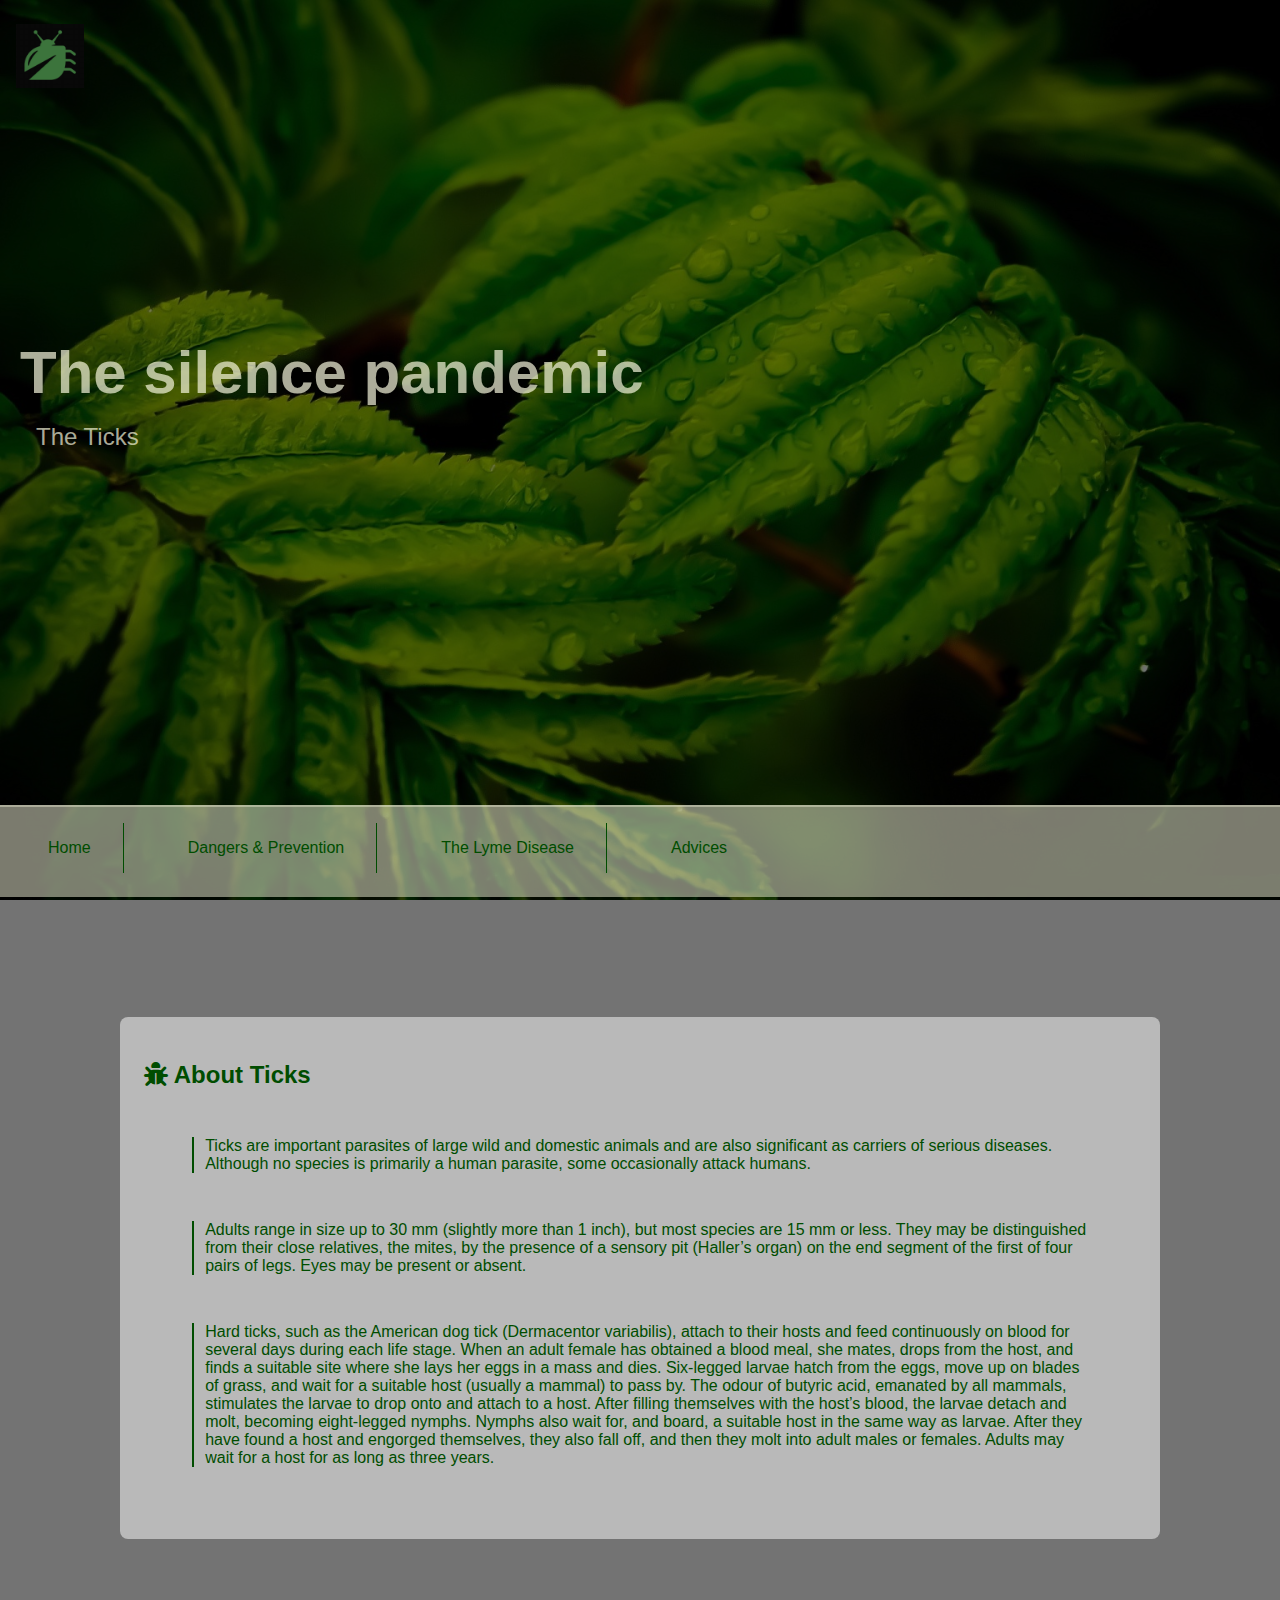
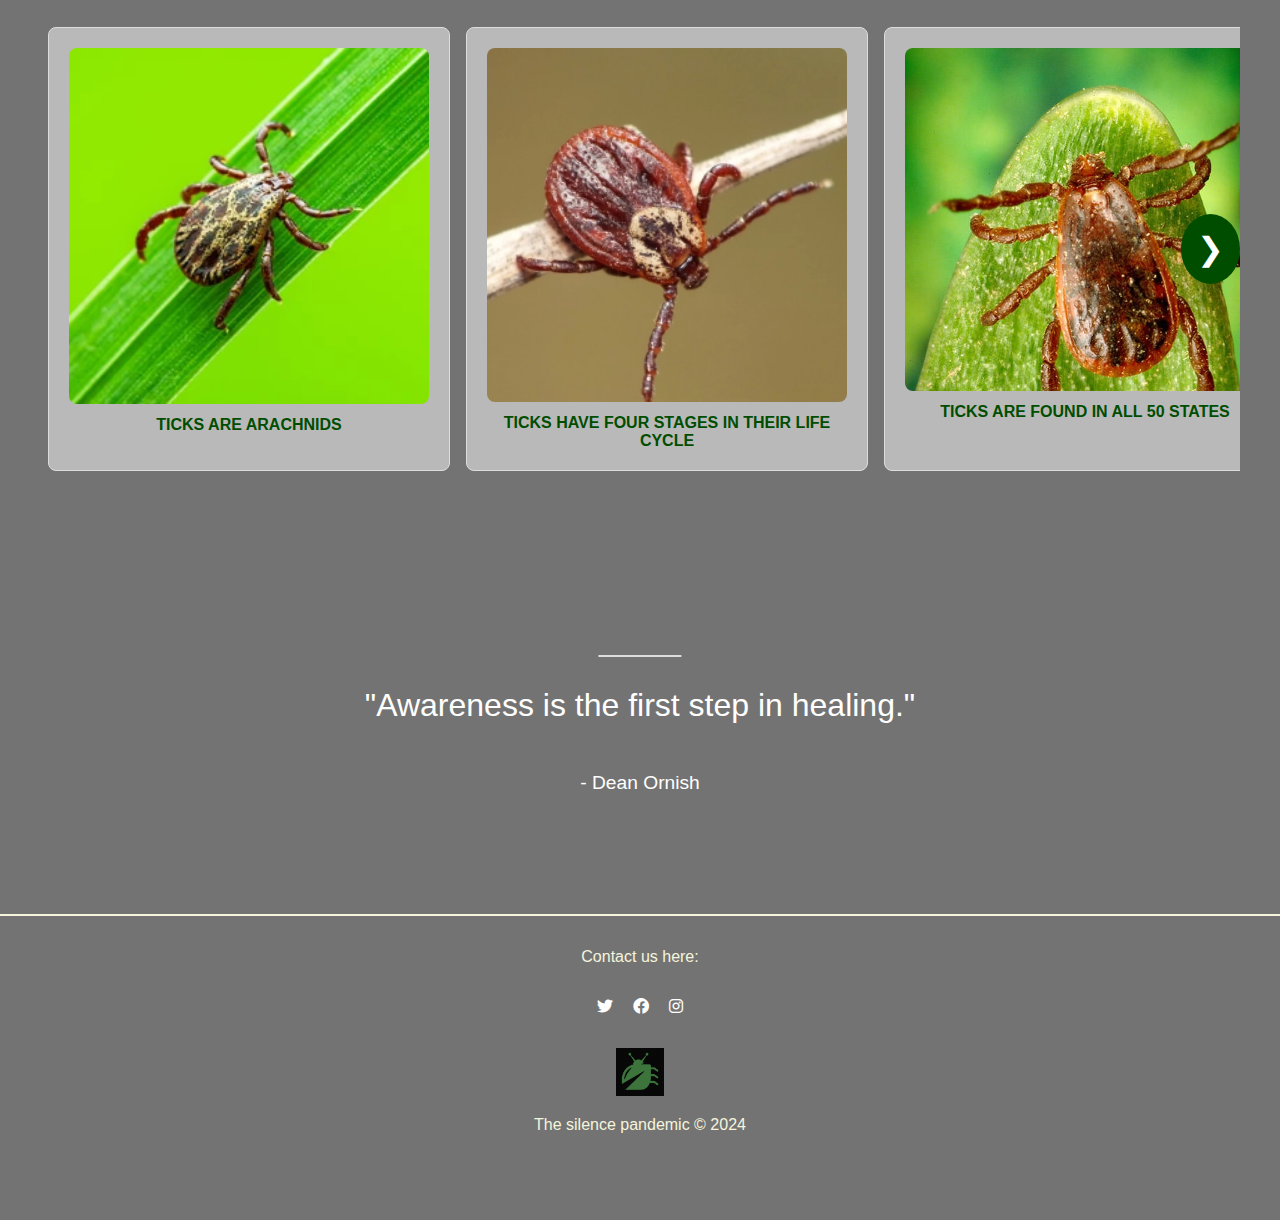
<file: index.html>
<!DOCTYPE html>
<html lang="en">
<head>
    <meta charset="UTF-8">
    <meta name="viewport" content="width=device-width, initial-scale=1.0">
    <title>The silence pandemic</title>
    <link rel="stylesheet" href="index.css">
    <link rel="stylesheet" href="https://cdnjs.cloudflare.com/ajax/libs/font-awesome/5.15.4/css/all.min.css">
    <link rel="stylesheet" href="https://cdnjs.cloudflare.com/ajax/libs/font-awesome/6.0.0-beta3/css/all.min.css">
    <link rel="icon" href="tick.png" type="image/png">

</head>
<body>

    <div class="head">
        <div class="header">
            <img src="tick.png" alt="Logo" class="logo">
            <div>
                <h1>The silence pandemic</h1>
                <p>The Ticks</p>
            </div>
        </div>
    
        <div class="navBar">
            <a href="index.html" class="el">Home</a>
            <a href="prev_p.html" class="el">Dangers & Prevention</a>
            <a href="lymeD_p.html" class="el">The Lyme Disease</a>
            <a href="adv_p.html">Advices</a>
        </div>
    </div>

    <div class="info">
        <div class="about">
            <h2><i class="fas fa-bug"></i>   About Ticks</h2>
            <p>Ticks are important parasites of large wild and domestic animals and are also significant as carriers of serious diseases. Although no species is primarily a human parasite, some occasionally attack humans.</p>
            <p>Adults range in size up to 30 mm (slightly more than 1 inch), but most species are 15 mm or less. They may be distinguished from their close relatives, the mites, by the presence of a sensory pit (Haller’s organ) on the end segment of the first of four pairs of legs. Eyes may be present or absent.</p>
            <p>Hard ticks, such as the American dog tick (Dermacentor variabilis), attach to their hosts and feed continuously on blood for several days during each life stage. When an adult female has obtained a blood meal, she mates, drops from the host, and finds a suitable site where she lays her eggs in a mass and dies. Six-legged larvae hatch from the eggs, move up on blades of grass, and wait for a suitable host (usually a mammal) to pass by. The odour of butyric acid, emanated by all mammals, stimulates the larvae to drop onto and attach to a host. After filling themselves with the host’s blood, the larvae detach and molt, becoming eight-legged nymphs. Nymphs also wait for, and board, a suitable host in the same way as larvae. After they have found a host and engorged themselves, they also fall off, and then they molt into adult males or females. Adults may wait for a host for as long as three years.</p>
        </div>

        <div class="facts">
            <div class="cards">
                <div class="card">
                    <div class="container">
                        <img src="tick1.png" alt="picture 1">
                        <div class="text">Since ticks are in the arachnida class, it means that they are more closely related to spiders and scorpions than they are to other arthropods like ants, termites, beetles or other insects.</div>
                        <div class="title">TICKS ARE ARACHNIDS</div>
                    </div>
                </div>
                <div class="card">
                    <div class="container">
                        <img src="Tick13.png" alt="picture 2">
                        <div class="text">The full life cycle of a tick can take up to three or four years to complete. Ticks start out as eggs, then move to the larval phase, and then to the nymph stage and then finally reach adulthood.</div>
                        <div class="title">TICKS HAVE FOUR STAGES IN THEIR LIFE CYCLE</div>
                    </div>
                </div>
                <div class="card">
                    <div class="container">
                        <img src="Tick12.jpg" alt="picture 3">
                        <div class="text">Ticks can be found everywhere in the United States, even in Alaska where many people believe it is too cold for them to survive. However there are certain parts of the United States that are more prone to diseases carried by ticks.</div>
                        <div class="title">TICKS ARE FOUND IN ALL 50 STATES</div>
                    </div>
                </div>
                <div class="card">
                    <div class="container">
                        <img src="tick4.jpg" alt="picture 4">
                        <div class="text">While many people consider ticks to be terrible, useless little parasites- they actually help to maintain a healthy ecosystem.</div>
                        <div class="title">TICKS HELP TO REGULATE WILDLIFE POPULATIONS</div>
                    </div>
                </div>
                <div class="card">
                    <div class="container">
                        <img src="tick3.jpg" alt="picture 5">
                        <div class="text">Ticks are eaten by a wide variety of animals such as opossums, birds, frogs, squirrels, insects, and lizards.</div>
                        <div class="title">TICKS HAVE MANY PREDATORS</div>
                    </div>
                </div>
                <div class="card">
                    <div class="container">
                        <img src="Tick9.jpg" alt="picture 6">
                        <div class="text">Ticks can live up to two to three years, so in parts of the country where it gets cold in the winter, they don’t just die off.</div>
                        <div class="title">TICKS DON’T DIE OFF IN THE WINTER</div>
                    </div>
                </div>
                <div class="card">
                    <div class="container">
                        <img src="Tick10.jpg" alt="picture 7">
                        <div class="text">Ecosystem indicators are essentially signs of an ecosystem’s health. Certain species can be used to track ecosystem health depending on their presence and abundances.</div>
                        <div class="title">TICKS CAN ACT AS ECOSYSTEM INDICATORS</div>
                    </div>
                </div>
            </div>
            <button class="arrow" onclick="scrollRight()">❯</button>
        </div>

        <div class="quote">
            <blockquote>"Awareness is the first step in healing."</blockquote>
            <p>- Dean Ornish</p>
        </div>

        <button onclick="toTop()" id="toTop">↑</button>
    </div>

    <div class="footer">
        <p>Contact us here:</p>
        <div class="icons">
            <a href="#"><i class="fa-brands fa-twitter"></i></a>
            <a href="#"><i class="fa-brands fa-facebook"></i></a>
            <a href="#"><i class="fa-brands fa-instagram"></i></a>
        </div>
        <center><img id="logo2" src="tick.png" alt="Logo" style="width:3rem; height: 3rem; padding: 1rem;"></center>
          
        <div id="footerD">The silence pandemic © 2024</div>
    </div>    

    <script src="topScroller.js"></script>
    <script src="image_slider.js"></script>
</body>
</html>
</file>
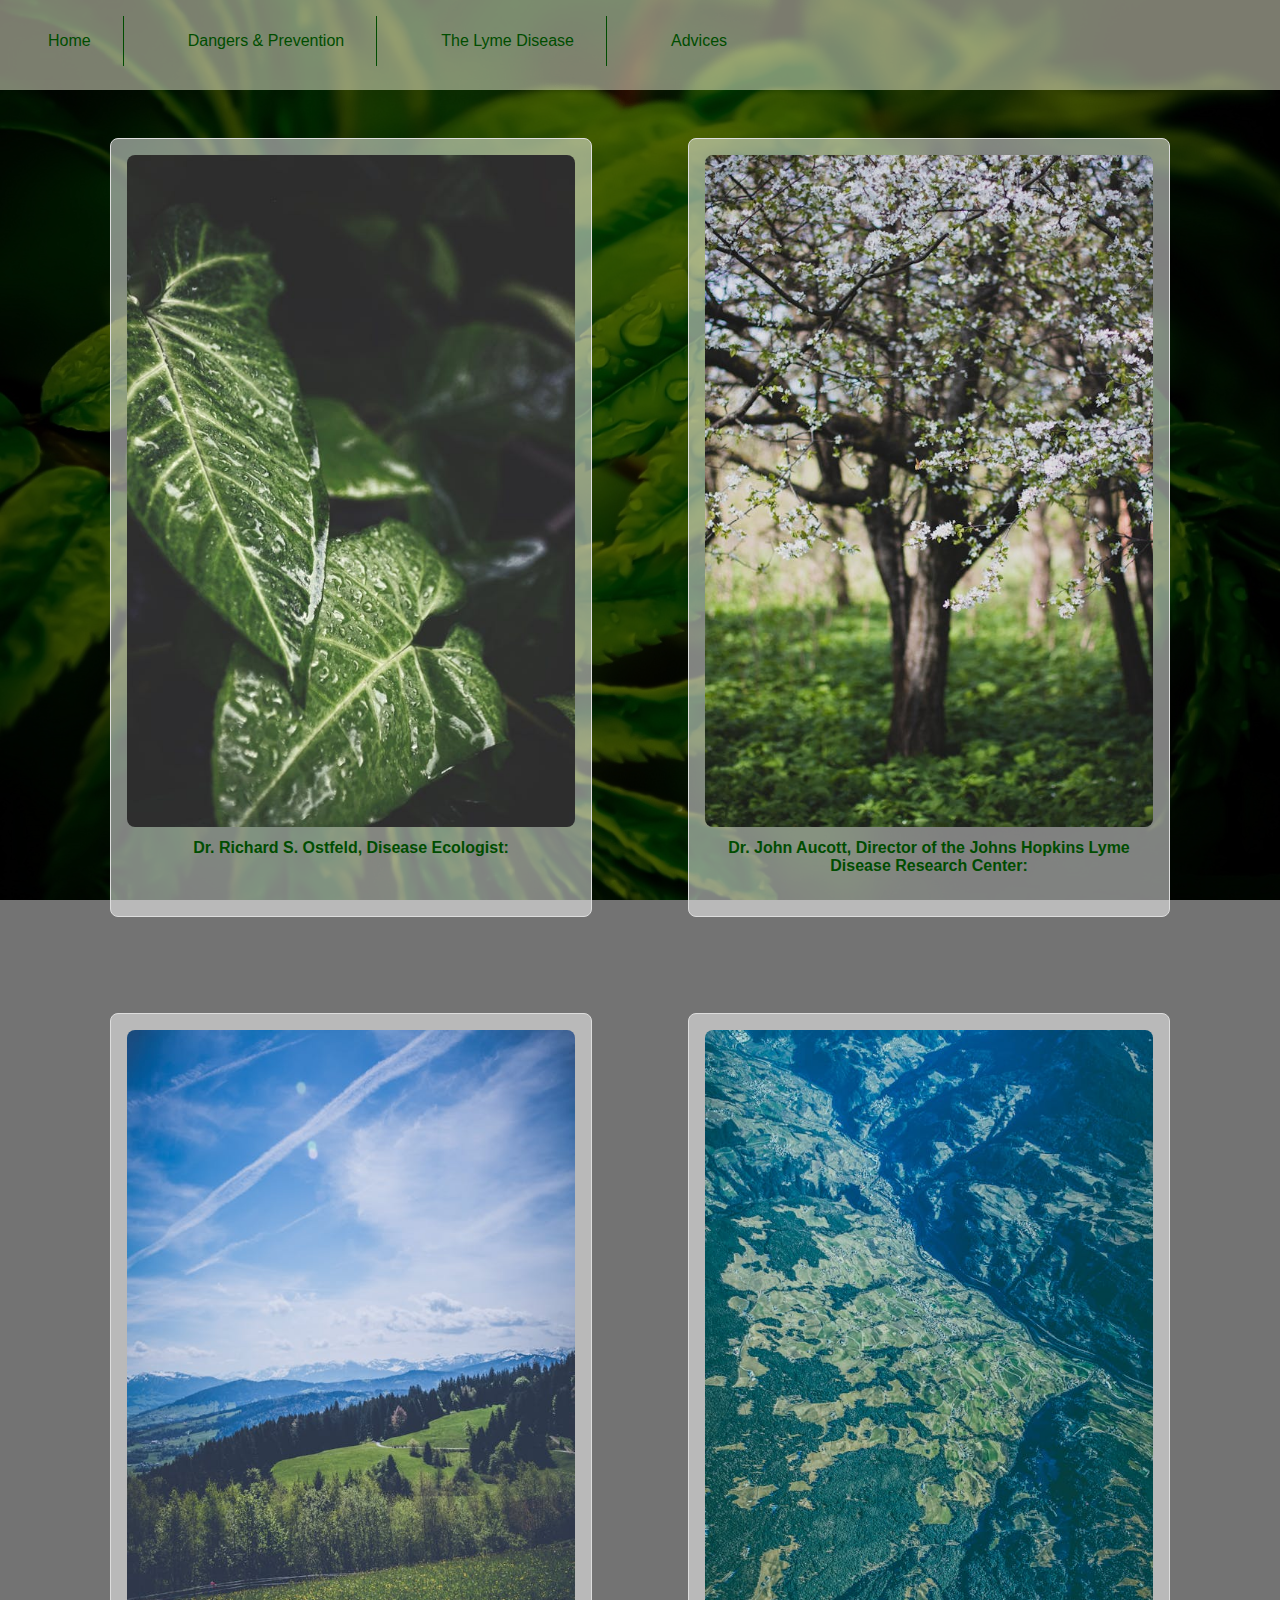
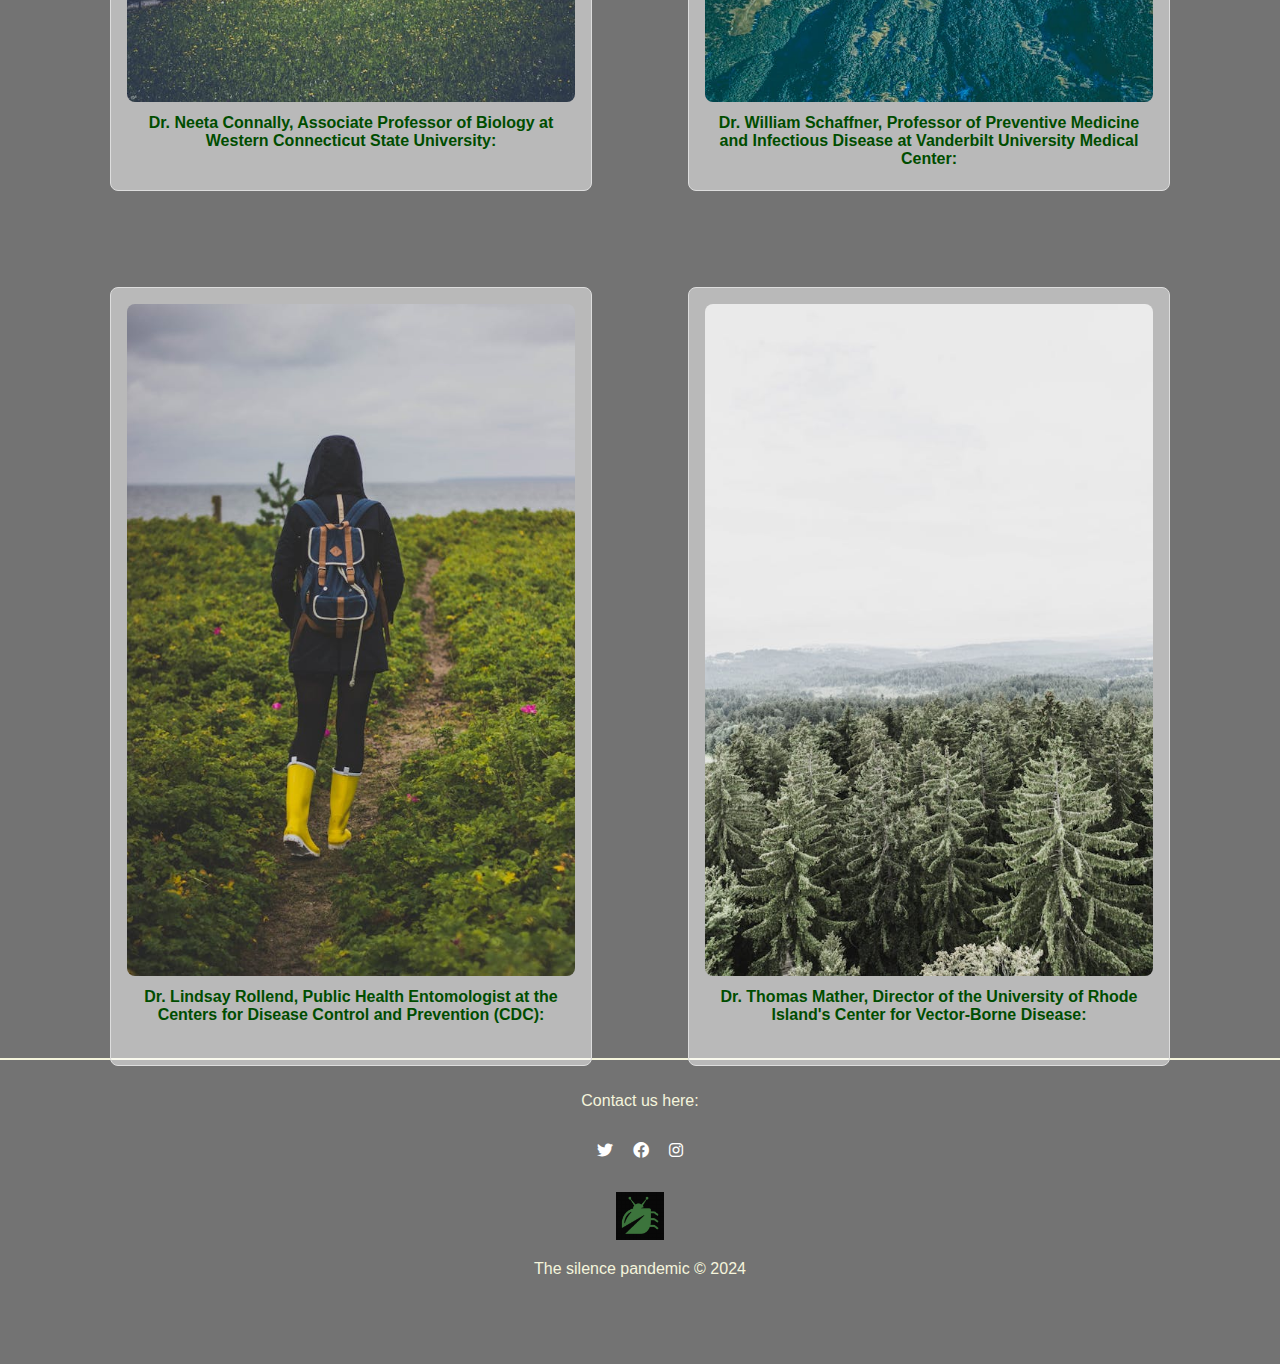
<file: adv_p.html>
<!DOCTYPE html>
<html lang="en">
<head>
    <meta charset="UTF-8">
    <meta name="viewport" content="width=device-width, initial-scale=1.0">
    <title>Document</title>
    <link rel="stylesheet" href="index.css">
    <link rel="stylesheet" href="https://cdnjs.cloudflare.com/ajax/libs/font-awesome/6.0.0-beta3/css/all.min.css">
    <link rel="icon" href="tick.png" type="image/png">
</head>
<body>
    <div class="navBar">
        <a href="index.html" class="el">Home</a>
        <a href="prev_p.html" class="el">Dangers & Prevention</a>
        <a href="lymeD_p.html" class="el">The Lyme Disease</a>
        <a href="adv_p.html">Advices</a>
    </div>

    <div class="facts2">
        <div class="cards2">
            <div class="card2">
                <div class="container2">
                    <img src="L1.jpeg" alt="picture 1">
                    <div class="text2">"It's crucial to perform regular tick checks after spending time outdoors, especially in wooded or grassy areas. Ticks can transmit diseases like Lyme disease, babesiosis, and anaplasmosis, so finding and removing ticks promptly can significantly reduce the risk of disease transmission. Pay particular attention to hidden areas such as the scalp, armpits, and groin. Use a mirror or ask for help to check hard-to-see areas. Early detection and removal are key to preventing tick-borne illnesses."</div>
                    <div class="title2">Dr. Richard S. Ostfeld, Disease Ecologist:</div>
                </div>
            </div>
            <div class="card2">
                <div class="container2">
                    <img src="L2.jpeg" alt="picture 2">
                    <div class="text2">"Preventing tick bites is the first line of defense against tick-borne diseases. Wear long sleeves and long pants tucked into socks when hiking or spending time in areas where ticks are common. Using tick repellents that contain DEET or permethrin on clothing and gear can further reduce the risk. After returning indoors, putting clothes in a hot dryer for 10 minutes can kill any ticks that might be on them. If you do find a tick attached, remove it immediately and monitor the bite site for any signs of rash or infection."</div>
                    <div class="title2">Dr. John Aucott, Director of the Johns Hopkins Lyme Disease Research Center:</div>
                </div>
            </div>
            <div class="card2">
                <div class="container2">
                    <img src="L3.jpeg" alt="picture 3">
                    <div class="text2">"Showering within two hours of coming indoors can help wash off unattached ticks and is an excellent opportunity to do a thorough tick check. Ticks often climb upwards, so pay attention to your lower legs and work your way up. Parents should check their children thoroughly, especially on the scalp and behind the ears. If you have pets, regularly check them for ticks as well, since they can bring ticks into your home."</div>
                    <div class="title2">Dr. Neeta Connally, Associate Professor of Biology at Western Connecticut State University:</div>
                </div>
            </div>
            <div class="card2">
                <div class="container2">
                    <img src="L4.jpeg" alt="picture 4">
                    <div class="text2">"Pets can be a source of ticks in your household, so using tick prevention products recommended by your veterinarian is essential. These products can include topical treatments, collars, or oral medications that repel and kill ticks. Regular grooming and checking your pets for ticks, especially after they have been outdoors, can help catch ticks early before they attach to your pets or fall off and pose a risk to humans."</div>
                    <div class="title2">Dr. William Schaffner, Professor of Preventive Medicine and Infectious Disease at Vanderbilt University Medical Center:</div>
                </div>
            </div>
            <div class="card2">
                <div class="container2">
                    <img src="L5.jpeg" alt="picture 5">
                    <div class="text2">"Using tick repellents that contain ingredients like picaridin or oil of lemon eucalyptus can be highly effective in preventing tick bites. It's important to apply these repellents not only on exposed skin but also on clothing and gear. Always follow the product instructions carefully. When spending time in tick-prone areas, wear light-colored clothing, which makes it easier to spot ticks, and do frequent tick checks."</div>
                    <div class="title2">Dr. Lindsay Rollend, Public Health Entomologist at the Centers for Disease Control and Prevention (CDC):</div>
                </div>
            </div>
            <div class="card2">
                <div class="container2">
                    <img src="L6.jpeg" alt="picture 6">
                    <div class="text2">"Creating a tick-safe zone in your yard can significantly reduce the number of ticks. Keep your lawn mowed, remove leaf litter and brush, and place wood chips or gravel between lawns and wooded areas to create a barrier. These measures can help create an environment that is less conducive to ticks. Additionally, using tick tubes—card2board tubes filled with treated cotton that mice use for nesting—can help reduce the number of ticks by targeting their hosts. Taking these steps can protect your family and pets from tick bites around your home."</div>
                    <div class="title2">Dr. Thomas Mather, Director of the University of Rhode Island's Center for Vector-Borne Disease:</div>
                </div>
            </div>
        </div>
    </div>
    
    <button onclick="toTop()" id="toTop">↑</button>

    <div class="footer">
        <p>Contact us here:</p>
        <div class="icons">
            <a href="#"><i class="fa-brands fa-twitter"></i></a>
            <a href="#"><i class="fa-brands fa-facebook"></i></a>
            <a href="#"><i class="fa-brands fa-instagram"></i></a>
        </div>
        <center><img id="logo2" src="tick.png" alt="Logo" style="width:3rem; height: 3rem; padding: 1rem;"></center>
          
        <div id="footerD">The silence pandemic © 2024</div>
    </div>    

    <script src="topScroller.js"></script>
</body>
</html>
</file>
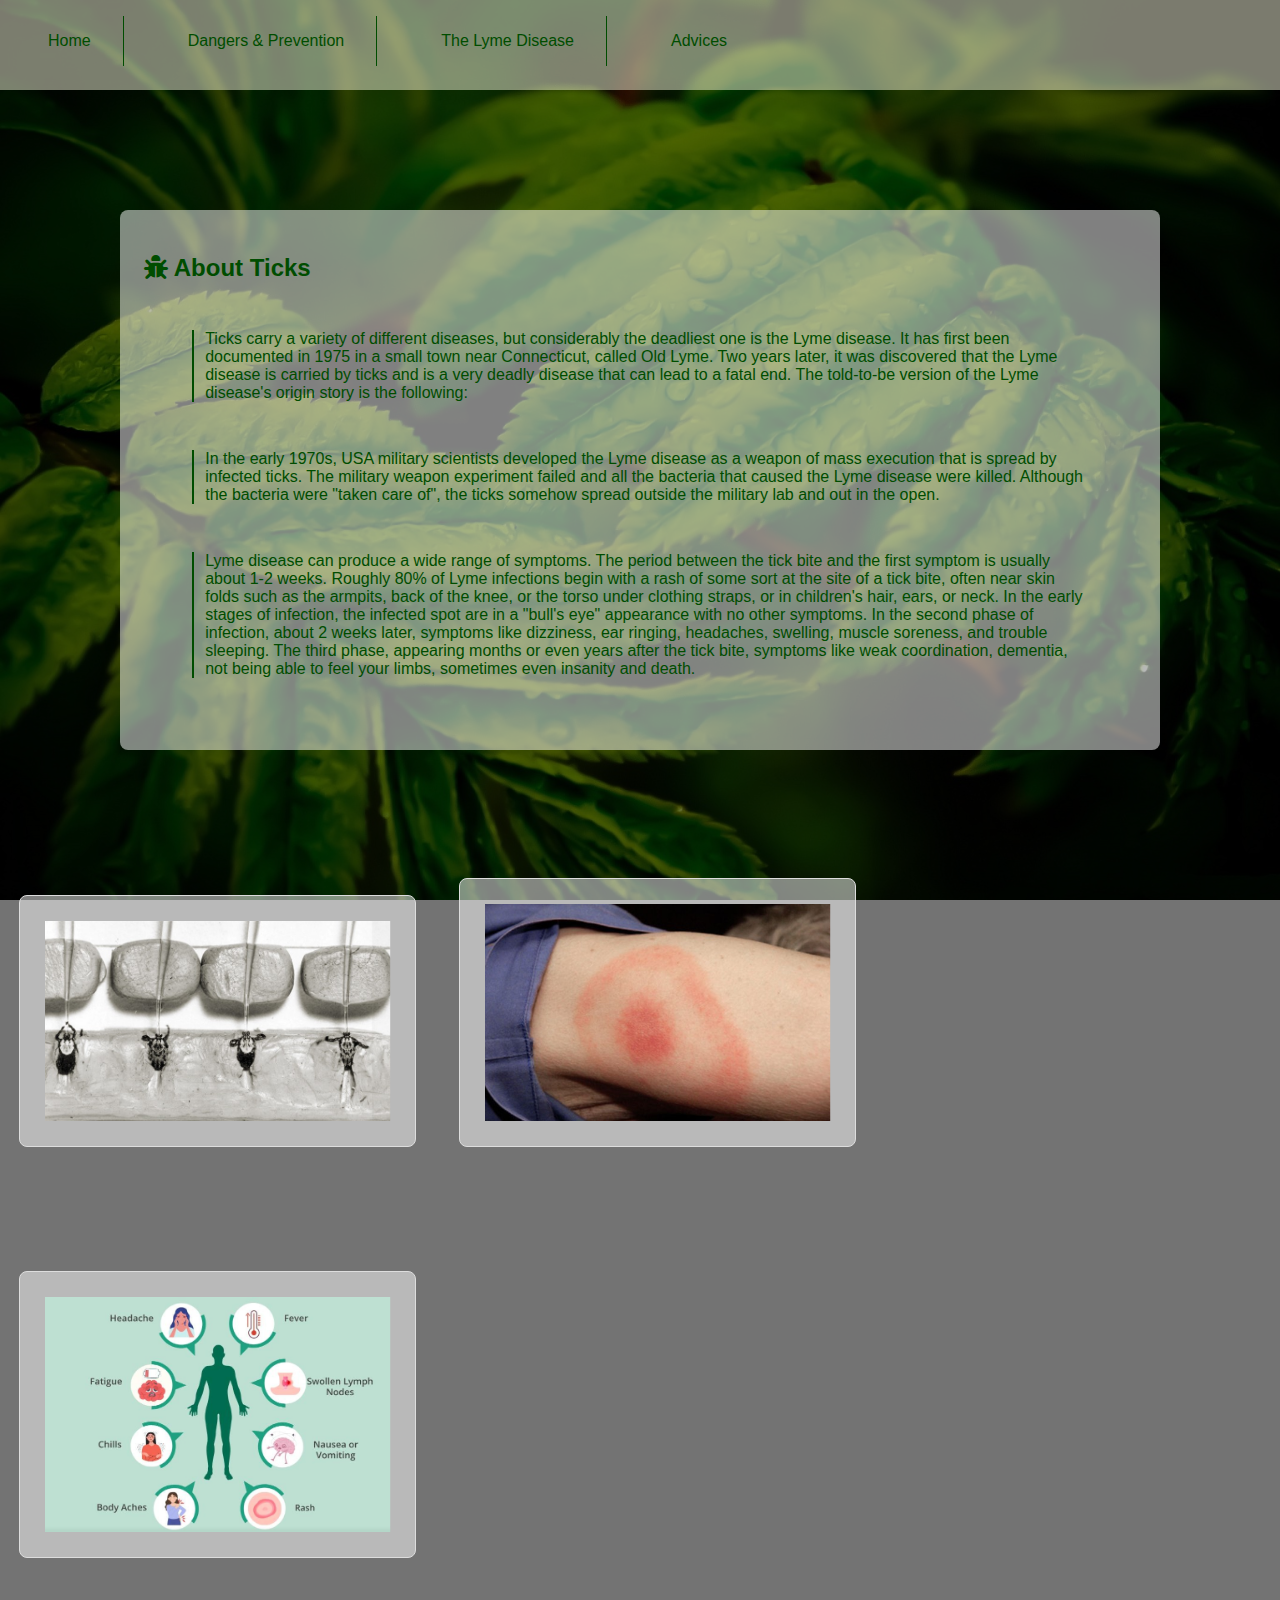
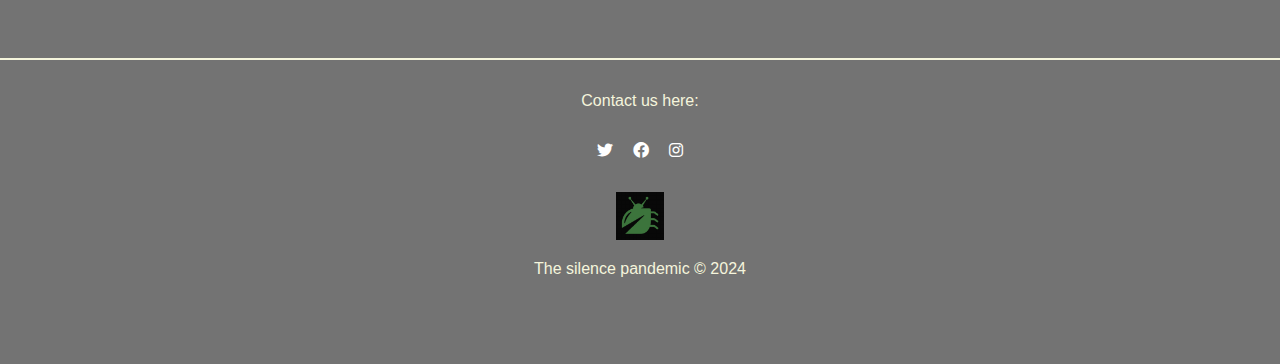
<file: lymeD_p.html>
<!DOCTYPE html>
<html lang="en">
<head>
    <meta charset="UTF-8">
    <meta name="viewport" content="width=device-width, initial-scale=1.0">
    <title>Document</title>
    <link rel="stylesheet" href="index.css">
    <link rel="stylesheet" href="https://cdnjs.cloudflare.com/ajax/libs/font-awesome/6.0.0-beta3/css/all.min.css">
    <link rel="icon" href="tick.png" type="image/png">
</head>
<body>
    <div class="navBar">
        <a href="index.html" class="el">Home</a>
        <a href="prev_p.html" class="el">Dangers & Prevention</a>
        <a href="lymeD_p.html" class="el">The Lyme Disease</a>
        <a href="adv_p.html">Advices</a>
    </div>

    <div class="info">
        <div class="about">
            <h2><i class="fas fa-bug"></i>   About Ticks</h2>
            <p>Ticks carry a variety of different diseases, but considerably the deadliest one is the Lyme disease. It has first been documented in 1975 in a small town near Connecticut, called Old Lyme. Two years later, it was discovered that the Lyme disease is carried by ticks and is a very deadly disease that can lead to a fatal end. The told-to-be version of the Lyme disease's origin story is the following:</p> 
            <p>In the early 1970s, USA military scientists developed the Lyme disease as a weapon of mass execution that is spread by infected ticks. The military weapon experiment failed and all the bacteria that caused the Lyme disease were killed. Although the bacteria were "taken care of", the ticks somehow spread outside the military lab and out in the open.</p>
            <p>Lyme disease can produce a wide range of symptoms. The period between the tick bite and the first symptom is usually about 1-2 weeks. Roughly 80% of Lyme infections begin with a rash of some sort at the site of a tick bite, often near skin folds such as the armpits, back of the knee, or the torso under clothing straps, or in children's hair, ears, or neck. In the early stages of infection, the infected spot are in a "bull's eye" appearance with no other symptoms. In the second phase of infection, about 2 weeks later, symptoms like dizziness, ear ringing, headaches, swelling, muscle soreness, and trouble sleeping. The third phase, appearing months or even years after the tick bite, symptoms like weak coordination, dementia, not being able to feel your limbs, sometimes even insanity and death. </p>
        </div>
    </div>

    <div class="secondI">
        <img src="LD1.jpg" alt="">
        <img src="LD2.jpg" alt="">
        <img src="LD4.jpg" alt="">
        </div>

    <button onclick="toTop()" id="toTop">↑</button>

    <div class="footer">
        <p>Contact us here:</p>
        <div class="icons">
            <a href="#"><i class="fa-brands fa-twitter"></i></a>
            <a href="#"><i class="fa-brands fa-facebook"></i></a>
            <a href="#"><i class="fa-brands fa-instagram"></i></a>
        </div>
        <center><img id="logo2" src="tick.png" alt="Logo" style="width:3rem; height: 3rem; padding: 1rem;"></center>
          
        <div id="footerD">The silence pandemic © 2024</div>
    </div>    


    <script src="topScroller.js"></script>

</body>
</html>
</file>
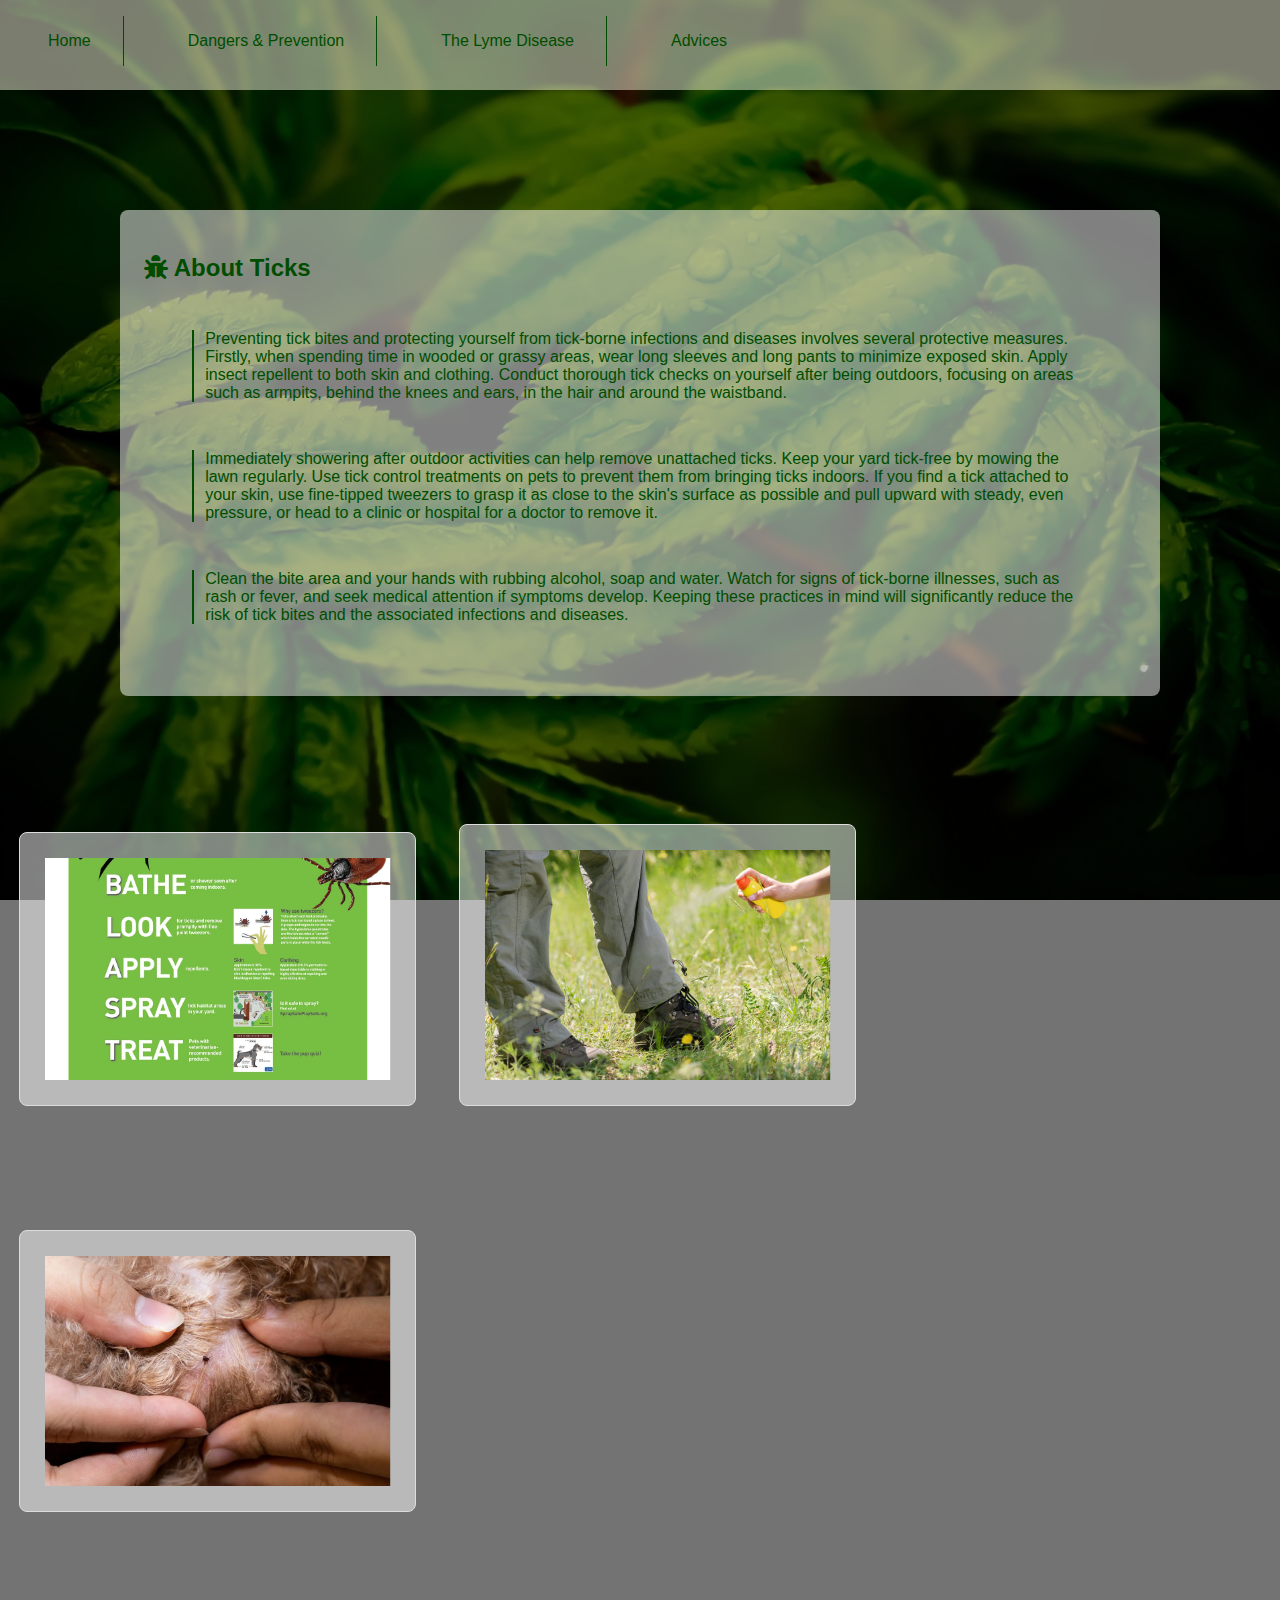
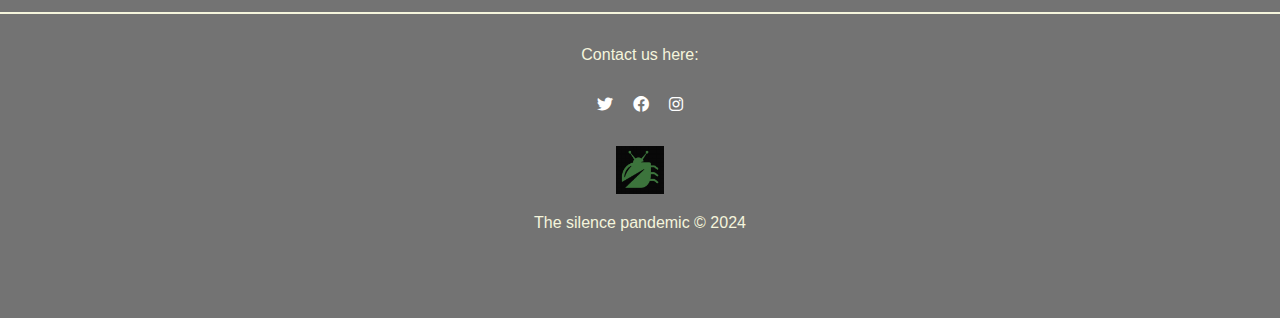
<file: prev_p.html>
<!DOCTYPE html>
<html lang="en">
<head>
    <meta charset="UTF-8">
    <meta name="viewport" content="width=device-width, initial-scale=1.0">
    <title>Document</title>
    <link rel="stylesheet" href="index.css">
    <link rel="stylesheet" href="https://cdnjs.cloudflare.com/ajax/libs/font-awesome/6.0.0-beta3/css/all.min.css">
    <link rel="icon" href="tick.png" type="image/png">
</head>
<body>
    <div class="navBar">
        <a href="index.html" class="el">Home</a>
        <a href="prev_p.html" class="el">Dangers & Prevention</a>
        <a href="lymeD_p.html" class="el">The Lyme Disease</a>
        <a href="adv_p.html">Advices</a>
    </div>

    <div class="info">
        <div class="about">
            <h2><i class="fas fa-bug"></i>   About Ticks</h2>
            <p>Preventing tick bites and protecting yourself from tick-borne infections and diseases involves several protective measures. Firstly, when spending time in wooded or grassy areas, wear long sleeves and long pants to minimize exposed skin. Apply insect repellent  to both skin and clothing. Conduct thorough tick checks on yourself after being outdoors, focusing on areas such as armpits, behind the knees and ears, in the hair and around the waistband.</p> 
            <p>Immediately showering after outdoor activities can help remove unattached ticks. Keep your yard tick-free by mowing the lawn regularly. Use tick control treatments on pets to prevent them from bringing ticks indoors. If you find a tick attached to your skin, use fine-tipped tweezers to grasp it as close to the skin's surface as possible and pull upward with steady, even pressure, or head to a clinic or hospital for a doctor to remove it.</p>
            <p>Clean the bite area and your hands with rubbing alcohol, soap and water. Watch for signs of tick-borne illnesses, such as rash or fever, and seek medical attention if symptoms develop. Keeping these practices in mind will significantly reduce the risk of tick bites and the associated infections and diseases.</p>
        </div>
    </div>

    <div class="secondI">
    <img src="PR4.jpg" alt="">
    <img src="PR2.png" alt="">
    <img src="PR3.jpg" alt="">
    </div>

    <button onclick="toTop()" id="toTop">↑</button>

    <div class="footer">
        <p>Contact us here:</p>
        <div class="icons">
            <a href="#"><i class="fa-brands fa-twitter"></i></a>
            <a href="#"><i class="fa-brands fa-facebook"></i></a>
            <a href="#"><i class="fa-brands fa-instagram"></i></a>
        </div>
        <center><img id="logo2" src="tick.png" alt="Logo" style="width:3rem; height: 3rem; padding: 1rem;"></center>
          
        <div id="footerD">The silence pandemic © 2024</div>
    </div>    


    <script src="topScroller.js"></script>

</body>
</html>
</file>
<file: index.css>
body {
    font-family: Arial, sans-serif;
    margin: 0;
    padding: 0;
    color: rgba(245, 245, 220, 0.7);
    background: url('stunning-leaves.jpg') no-repeat center center fixed;
    background-size: cover;
    background-blend-mode: overlay;
    background-color: rgba(0, 0, 0, 0.55); 
}

.header {
    height: 85vh;
    padding: 1.25rem;
    display: flex;
    align-items: center;
    border-bottom: 0.125rem solid;
    position: relative;
}

.header img.logo {
    height: 4rem;
    margin: 1.5rem 1rem;
    position: fixed;
    top: 0;
    left: 0;
    z-index: 1000; 
}

.header h1 {
    margin: 0;
    font-size: 3.75rem;
}

.header p {
    margin: 0;
    padding: 1rem;
    font-size: 1.5rem;
}

.navBar {
    height: 10vh;
    overflow: hidden;
    background-color: rgba(245, 245, 220, 0.5); 
}

.navBar a {
    float: left;
    display: block;
    color: #004d00; 
    text-align: center;
    padding: 1rem 2rem;
    margin: 1rem;
    text-decoration: none;
    transition: background-color 0.3s ease;
}

.navBar .el {
    border-right: 0.05rem solid;
}

.navBar a:hover {
    background-color: #004d00; 
    color: #F5F5DC; 
}

.info {
    padding: 1.5rem;
    border: 0.0625rem solid none;
    margin: 1rem;
    border-radius: 0.5rem;
    color: #004d00; 
}

.about {
    padding: 1.5rem;
    background-color: rgba(255, 255, 255, 0.5); 
    margin: 5rem; 
    margin-bottom: 4rem;
    border-radius: 0.5rem;
    color: #004d00; 
}

.about p{
    padding-left: 0.7rem;
    margin: 3rem;
    border-left: 0.15rem solid #004d00;
}

/* new modification -- 1*/

.facts {
    position: relative;
    display: flex;
    align-items: center;
}

.arrow {
    background-color: #004d00;
    border: none;
    color: white;
    padding: 1rem;
    cursor: pointer;
    font-size: 2rem;
    border-radius: 50%;
    z-index: 1;
    position: absolute;
    right: 0;
}

.cards {
    display: flex;
    overflow: hidden;
    width: 100%;
}

.card {
    background-color: rgba(255, 255, 255, 0.5);
    border: 0.0625rem solid #DDD;
    padding: 1.25rem;
    min-width: 30%;
    text-align: center;
    margin: 1.5rem 0.5rem;
    border-radius: 0.5rem;
    color: #004d00;
}

.cards .card{
    display: none;
}

.container {
    position: relative;
    width: 100%;
    height: auto;
}

.container img {
    width: 100%;
    height: auto;
    border-radius: 0.5rem;
}

.text {
    position: absolute;
    top: 50%;
    left: 50%;
    transform: translate(-50%, -50%);
    width: 100%;
    height: 66%;
    background: rgba(0, 0, 0, 0.7);
    color: white;
    display: flex;
    align-items: center;
    justify-content: center;
    border-radius: 0.5rem;
    text-align: center;
    font-size: 90%;
    opacity: 0;
    transition: opacity 0.3s ease;
}

.container:hover .text {
    opacity: 2;
}

.title {
    margin-top: 0.5rem;
    font-size: 1rem;
    color: #004d00;
    font-weight: bolder;
}

/* modification -- 2*/

.facts2 {
    position: relative;
    display: flex;
    justify-content: center;
    flex-wrap: wrap;
}

.cards2 {
    display: flex;
    flex-wrap: wrap;
    justify-content: center;
    max-width: 100%;
}

.card2 {
    background-color: rgba(255, 255, 255, 0.5);
    border: 0.0625rem solid #DDD;
    padding: 1rem;
    width: 35%;
    height: 29%;
    text-align: center;
    margin: 3rem;
    border-radius: 0.5rem;
    color: #004d00;
}

.container2 {
    position: relative;
    width: 100%;
    height: auto;
}

.container2 img {
    width: 100%;
    height: 20%;
    border-radius: 0.5rem;
}

.text2 {
    position: absolute;
    top: 50%;
    left: 50%;
    transform: translate(-50%, -50%);
    width: 100%;
    height: 66%;
    background: rgba(0, 0, 0, 0.7);
    color: white;
    display: flex;
    align-items: center;
    justify-content: center;
    border-radius: 0.5rem;
    text-align: center;
    font-size: 140%;
    opacity: 0;
    transition: opacity 0.3s ease;
}

.container2:hover .text2 {
    opacity: 2;
}

.title2 {
    margin-top: 0.5rem;
    font-size: 1rem;
    color: #004d00;
    font-weight: bolder;
}
/* ...*/

.quote {
    position: relative;
    text-align: center;
    color: white;
    margin: 10rem 5rem 5rem 5rem;
}

.quote blockquote {
    font-size: 2em;
    padding: 6rem 1rem 1rem 1rem;
    padding-top: 2rem;
    position: relative;
    color: white;
}

.quote p {
    font-size: 1.2em;
    color: white;
}

.quote::before {
    content: '';
    position: absolute;
    top: 0;
    left: 50%;
    transform: translateX(-50%);
    width: 8%;
    height: 2px;
    background-color: #DDD;
}

#toTop {
    display: none;
    margin: 1rem;
    padding: 1rem 1rem;
    border: 0.0625rem solid #004d00c6;
    border-radius: 0.4rem;
    background-color: #004d00c6; 
    cursor: pointer;
    position: fixed;
    bottom: 3rem;
    right: 1.875rem;
    z-index: 99;
    color: #F5F5DC;
}

#toTop:hover {
    background-color: #004d00; 
    color: #F5F5DC; 
}

.icons {
    padding: 1rem;
}

.icons a{
    width: 5rem;
    height: 5rem;
    padding: 0.5rem;
    color: white;
}

.footer {
    height: 17em;
    text-align: center;
    color: #F5F5DC; 
    padding: 1rem;
    border-top: 0.125rem solid;
}

@keyframes fade {
    from {opacity: .5}
    to{opacity: 1}
}

/* modification --> 3*/
.secondI img{
    background-color: rgba(255, 255, 255, 0.5);
    border: 0.0625rem solid #DDD;
    padding: 1.55rem;
    width: 27%;
    text-align: center;
    margin: 1.5rem 1.2rem;
    border-radius: 0.5rem;
    color: #004d00;
    margin-bottom: 6rem;
}
</file>
